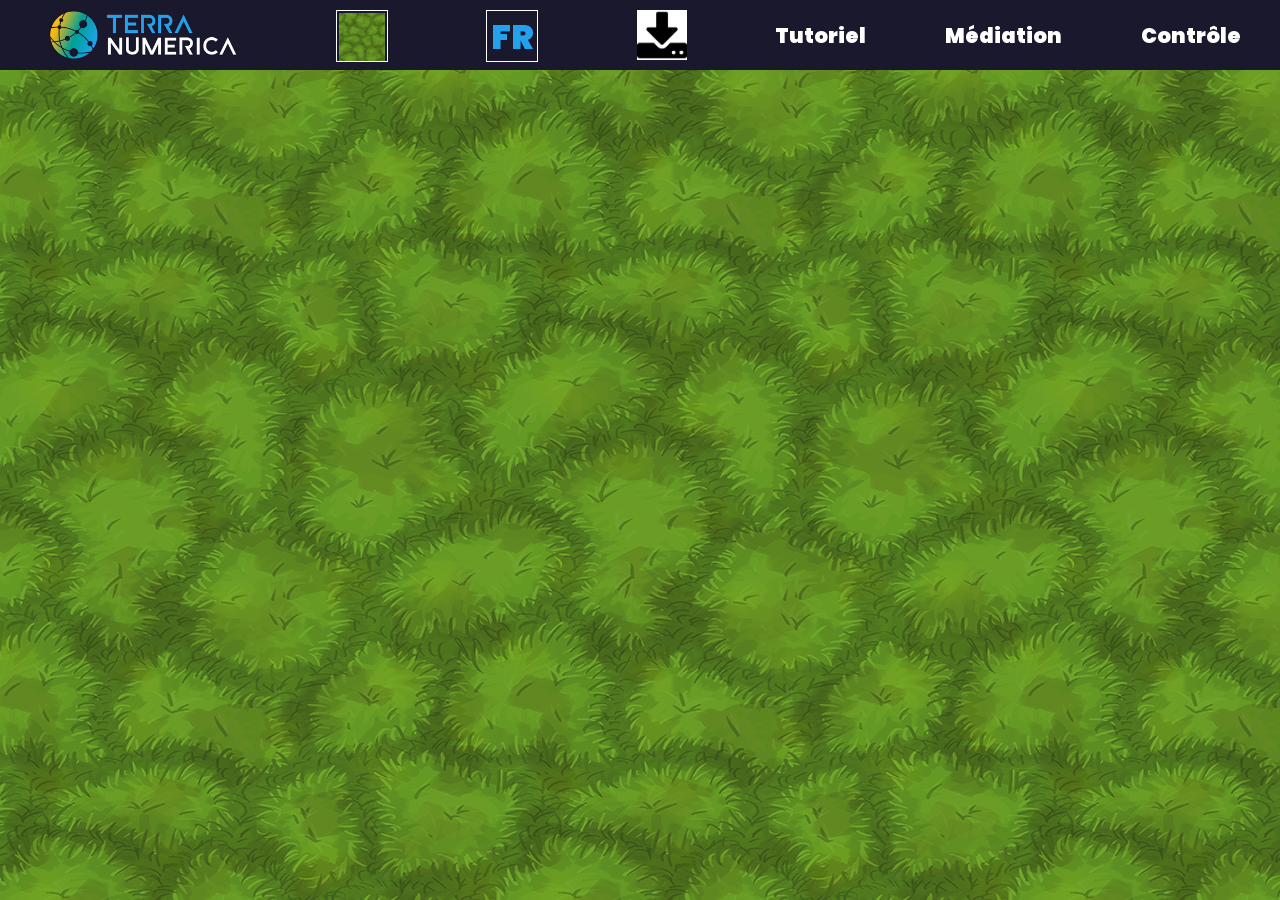
<file: antMath/index.html>
<!DOCTYPE html>
<!-- <html lang="fr"> -->
<html>

<head>
  <meta charset="UTF-8">
  <title>Ant simulationm : Math</title>
  <link rel="icon" type="image/x-icon" href="./../favicon.png">
  <!-- Parameters to import library -->
  <meta http-equiv="X-UA-Compatible" content="IE=edge">
  <meta name="viewport" content="width=device-width, initial-scale=1.0, maximum-scale=1, minimum-scale=1">
  <!-- Library  Graphique-->
  <script type="text/javascript" src="./library/gif.js.optimized/dist/gif.js"></script>
  <script type="text/javascript" src="library/chart.min.js"></script>
  <script type="text/javascript" src="library/granim.min.js"></script>

  <!-- My App -->
  <script src="./js/Ant.js"></script>
  <script src="./js/DrawingAnt.js"></script>
  <script src="./js/DrawingApp.js"></script>
  <!-- Script -->
  <script src="./js/ImageTS.js"></script>
  <script src="./js/curve.js"></script>
  <script src="js/langSwitch.js"></script>
  <script src="./js/KeyListener.js"></script>
  <script src="./js/backGroundChange.js"></script>
  <script src="./js/inputControler.js"></script>


  <!-- Obstacle -->
  <script src="./js/Obstacle.js"></script>
  <script src="./js/ObstacleManager.js"></script>

  <!-- New Type of ant -->
  <script src="./js/DirectAnt.js"></script>

  <!-- New Type of ant -->
  <script src="./js/LesPoints.js"></script>
  <script src="./js/Setup.js"></script>

  <!-- CSS -->
  <link rel="stylesheet" href="./css/antMath.css">
  <link rel="stylesheet" href="./css/radioInput.css">

  <link rel="stylesheet" href="./css/dropDownSelect.css">
  <link rel="stylesheet" href="./css/hamburger.css">
  <!-- <link rel="stylesheet" href="./css/rangeInput.css"> -->

  <!-- <link rel="stylesheet" href="./css/checkBox.css"> -->

</head>

<body>



  <!-- IconDiv -->
  <div id="iconDiv">

    <div id="iconBar-vignetteDiv">
      <!-- Menu for Smartphone -->
      <!-- <img src="img/icon/menu_boutton_opaque.png" alt="Menu button" id="menuButton" onclick="displayControlPanel()"> -->

      <div id="hamburger-container">
        <input class="checkbox" type="checkbox" name="" id="" onclick="displayControlPanel()" />
        <div class="hamburger-lines">
          <span class="line line1"></span>
          <span class="line line2"></span>
          <span class="line line3"></span>
        </div>
      </div>
      
      


      <!-- <img src="../favicon.png" alt="Mini logo TerraNumerica" id="miniTN"> -->
      <a href="https://terra-numerica.org/" target="_blank" id="bigTN"><img src="img/logoTN.png"
          alt="Go to Terra Numerica"></a>

      <!-- Drop-down : select background -->
      <div class="dropdown-square" id="background-picker" title="background picker">
        
        <input type="radio" id="choiceBackgroundGrass" name="line-background-picker" title="Grass" value="grass" class="dropdown-input"
         onclick="changeBackground(this)" checked="checked"/>
         <!-- checked="checked"  -->
        <label title="Grass" for="choiceBackgroundGrass"></label>

        <input type="radio" id="choiceBackgroundSand" name="line-background-picker" title="Sand" value="sand" class="dropdown-input"
          onclick="changeBackground(this)" />
        <label title="Sand" for="choiceBackgroundSand"></label>

        <input type="radio" id="choiceBackgroundDirt" name="line-background-picker" value="dirt" class="dropdown-input"
          onclick="changeBackground(this)" />
        <label title="Dirt" for="choiceBackgroundDirt"></label>

        <input type="radio" id="choiceBackgroundPersonalized" name="line-background-picker" value="personalized" class="dropdown-input"
          onclick="changeBackground(this)" />
        <label title="Personalized" for="choiceBackgroundPersonalized"></label>
        
        <!-- Input hidden for choice file -->
        <input style="display: none;" type="file" accept="image/*" id="backgroundPickerPersonalized"
          oninput="onInputBackgroundInput(this)">
      </div>

      <!-- <img src="img/icon/translate_icon.jpeg" alt="translate" > -->

      <div class="dropdown-square" id="lang-picker">
        <input type="radio" id="choiceLangFR" name="line-lang-picker" value="fr" onclick="updateLanguage(this)">
        <label title="Français" for="choiceLangFR">FR</label>
        <!-- &#127467; -->
        <input type="radio" id="choiceLangEN" name="line-lang-picker" value="en" onclick="updateLanguage(this)">
        <label title="English" for="choiceLangEN">EN</label>
        <!-- &#127466; -->
      </div>


      <!-- <img src="img/icon/background_icon.png" alt="change background"> -->
      <!-- <img src="img/icon/changeBG1.png" alt="change background"> -->
      <img src="img/icon/dowload_icon.jpeg" alt="Download GIF" onclick="createGIF(this)">
      <!-- <img src="img/icon/reset_icon.jpeg" alt="Reset page" onclick="resetDraw(this)"> -->
    </div>
    


    <!-- NEW CHOICE : ROW 2 -->
    <div id="iconBar-buttonDiv">

      <!-- <button name="tutorialTab" onclick="displayHideID('tutorial')" class="iconBar-button">
        Tutoriel
      </button>

      <button name="informationTab" onclick="displayHideID('information')" class="iconBar-button">
        Information
      </button>

      <button name="moreTab" onclick="displayHideID('more')" class="iconBar-button">
        Plus
      </button>

      <button name="curveTab" onclick="displayHideID('dataViewer')" class="iconBar-button">
        Graphique
      </button> -->

      <!-- Try version with checkbox instead of button -->

      <!-- <input type="radio" id="choiceTutorial" name="line-iconBar-buttonDiv" value="tutorial" class="iconBar-button"
        onclick="displayHideID('tutorial')"/>
      <label title="Tutorial" for="choiceTutorial" class="iconBar-button" >Tutoriel</label>

      <input type="radio" id="choiceInformation" name="line-iconBar-buttonDiv" value="information" class="iconBar-button"
        onclick="displayHideID('information')" />
      <label title="Information" for="choiceInformation" class="iconBar-button" >Information</label>
      
      <input type="radio" id="choiceMore" name="line-iconBar-buttonDiv" value="more" class="iconBar-button"
        onclick="displayHideID('more')" />
      <label title="More" for="choiceMore" class="iconBar-button">Plus</label>

      <input type="radio" id="choiceCurve" name="line-iconBar-buttonDiv" value="curve" class="iconBar-button"
        onclick="displayHideID('dataViewer')" />
      <label title="Curve" for="choiceCurve" class="iconBar-button">Graphique</label> -->

      <input type="checkbox" id="choiceTutorial" name="line-iconBar-buttonDiv" value="tutorial" class="iconBar-button"
        onclick="displayHideID('tutorial')"/>
      <label title="Tutorial" for="choiceTutorial" class="iconBar-button" >Tutoriel</label>

      <input type="checkbox" id="choiceInformation" name="line-iconBar-buttonDiv" value="information" class="iconBar-button"
        onclick="displayHideID('information')" />
      <label title="Information" for="choiceInformation" class="iconBar-button" >M&eacute;diation</label>
  

      <input type="checkbox" id="choiceCurve" name="line-iconBar-buttonDiv" value="curve" class="iconBar-button"
        onclick="displayHideID('dataViewer') ; displayHideID('inputControler')" />
      <label title="Curve" for="choiceCurve" class="iconBar-button">Contr&#xF4;le</label>


    </div>

    <!-- <button name="cursorTab" onclick="displayHideID('inputControler')">
      Curseurs
    </button> -->

  </div>

  <!-- CONTROL PANEL -->
  <div id="controlPanel">

    <!-- EXPLANATION PANEL -->


    <div includeHTML="tutorial.html" id="tutorial"></div>
    <div includeHTML="controlPanel.html" id="information"></div>
    <div includeHTML="more.html" id="more"></div>

    <!-- INPUT PANEL -->
    <div id="inputControler">

      <!-- Slider -->
      <div id="antControler">
        <!-- Label -->
        <div>
          <label id="antSpeedLabel" for="antSpeed" lang="en">Ant Speed</label>
          <label lang="en" id="antSpacingLabel" for="antSpacing">Ant Spacing</label>
          <label lang="en" id="antPathLabel" for="pathDrawing">Ant path selected</label>
          <label lang="en" id="obstacleSizeLabel" for="obstacleSize">Obstacle size</label>
          <label lang="en" id="obstacleRandomPosLabel" for="obstacleRandomPos">Obstacle random position</label>
          <label lang="en" id="obstacleRandomSizeLabel" for="obstacleRandomSize">Obstacle random size</label>
        </div>
        <!-- Input range -->
        <div>
          <input type="range" id="antSpeed" name="antSpeed" min="1" max="10" value="5" step="1"
            oninput="changeAntSpeed(this)">
          <input type="range" id="antSpacing" name="antSpacing" min="30" max="90" value="30" step="30"
            oninput="changeAntSpacing(this)">
          <input type="range" id="pathDrawing" name="pathDrawing" min="-1" max="-1" value="-1" step="1"
            oninput="drawPath(this)">
          <input type="range" id="obstacleSize" name="obstacleSize" min="25" max="250" value="75" step="5">
          <input type="checkBox" id="obstacleRandomPos" value="0">
          <input type="checkBox" id="obstacleRandomSize" value="0">
        </div>

      </div>

      <!-- Button -->
      <div id="gameControler">
        <!-- TODO : Trouver une solution pour la traduction -->
        <button lang="en" id="stopButton" class="controlButton" onclick="pauseDraw(this)">Stop</button>
        
        <!-- <button class="controlButton" onclick="createGIF(this)">GIF</button> -->
        <button lang="en" id="resetButton" class="controlButton" onclick="resetDraw(this)">Reset</button>
        <button lang="en" id="allPathButton" class="controlButton" onclick="drawMainPaths(this)">All Path</button>
        <button lang="en" id="addObstacle" class="controlButton">Add obstacle</button>
        <button lang="en" id="removeObstacle" class="controlButton">Remove obstacle</button>

      </div>

    </div>

    <!-- CURVE PANEL -->
    <div id="dataViewer">
      <canvas lang="en" id="curve"></canvas>
    </div>

  </div>

  <!-- PLAYGROUND -->
  <div id="playPanel">
    <canvas id="playGround"></canvas>
  </div>

  <div id="obstacleContainer"></div>

</body>

</html>
</file>
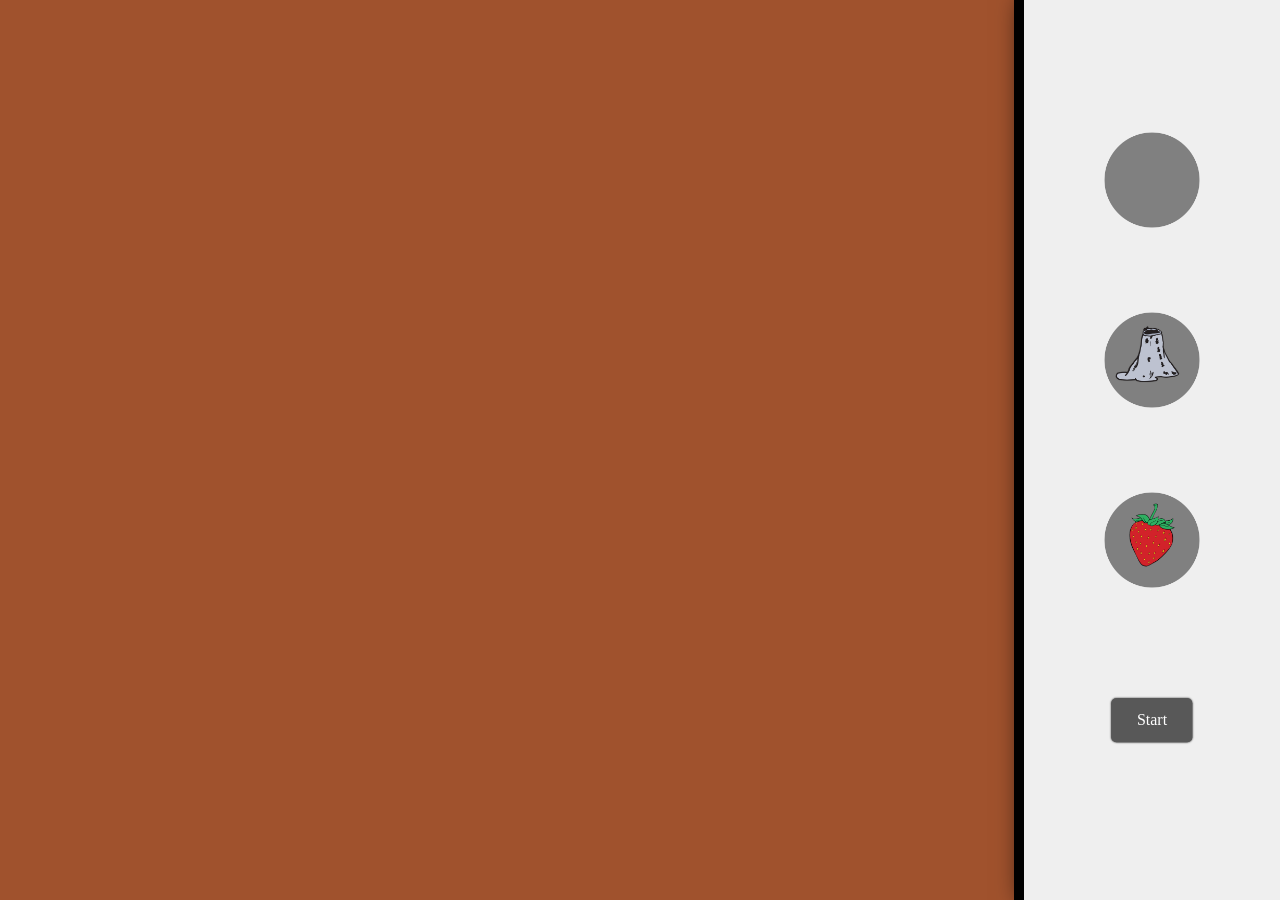
<file: antPheromon/index.html>
<!DOCTYPE html>
<html lang="en">
<head>
    <meta charset="UTF-8">
    <meta http-equiv="X-UA-Compatible" content="IE=edge">
    <meta name="viewport" content="width=device-width, initial-scale=1.0">
    <title>Ant simulation : Pheromon</title>

    <script src ="./js/Ant.js" ></script>
    <script src ="./js/Island.js" ></script>
    <script src ="./js/IslandAnthill.js" ></script>
    <script src ="./js/IslandFood.js" ></script>
    <script src ="./js/ImageTS.js" ></script>
    <script src ="./js/Bridge.js" ></script>



    <link rel="stylesheet" href="./css/mystyle.css">


</head>
<body>
    <div class="createPanel">
        <img class="selectIsland" id="selectIsland" src="./assets/Island.png">
        <img class="selectAnthill" id="selectAnthill" src="./assets/IslandAnthill.png">
        <img class="selectFood" id="selectFood" src="./assets/IslandStrawberry.png">
        <button class="startButton" id="startButton" onclick="main()">Start</button>
        
    </div>
    

</body>
</html>
</file>
<file: antMath/css/antMath.css>
/* =============================== GLOBAL ================================== */
:root {
    --controlPanelSize: 450px;
    --iconHeight: 50px;
    --marginTopIcon: 10px;
    --topBannerHeight: calc(var(--iconHeight) + 2 * var(--marginTopIcon));
    
    --buttonFontSizePC: 1.3rem;
    --buttonFontSizeTEL: 1.1rem;

    --yellowColorTN: rgba(249, 187, 18);
    --greenColorTN: rgba(0, 161, 154);
    --blueColorTN: rgba(36, 161, 235);
    --navyColorTN: rgba(26, 24, 45);
    
}

@font-face {
    font-family: 'Poppins';
    src: url('./Poppins/Poppins-Black.ttf') format('truetype'),
        url('./Poppins/Poppins-BlackItalic.ttf') format('truetype'),
        url('./Poppins/Poppins-Bold.ttf') format('truetype'),
        url('./Poppins/Poppins-BoldItalic.ttf') format('truetype'),
        url('./Poppins/Poppins-ExtraBold.ttf') format('truetype'),
        url('./Poppins/Poppins-ExtraBoldItalic.ttf') format('truetype'),
        url('./Poppins/Poppins-ExtraLight.ttf') format('truetype'),
        url('./Poppins/Poppins-ExtraLightItalic.ttf') format('truetype'),
        url('./Poppins/Poppins-Italic.ttf') format('truetype'),
        url('./Poppins/Poppins-Light.ttf') format('truetype'),
        url('./Poppins/Poppins-LightItalic.ttf') format('truetype'),
        url('./Poppins/Poppins-Medium.ttf') format('truetype'),
        url('./Poppins/Poppins-MediumItalic.ttf') format('truetype'),
        url('./Poppins/Poppins-Regular.ttf') format('truetype'),
        url('./Poppins/Poppins-SemiBold.ttf') format('truetype'),
        url('./Poppins/Poppins-SemiBoldItalic.ttf') format('truetype'),
        url('./Poppins/Poppins-Thin.ttf') format('truetype'),
        url('./Poppins/Poppins-ThinItalic.ttf') format('truetype');
}


* {
    margin: 0;
    padding: 0;
    font-family: 'Poppins', sans-serif;
}

body {
    /* overflow: hidden; */
    display: flex;
    flex: auto;
    background-image: url("./../img/background/ground3.jpg");
    /* height :100%; */
}

button {
    background-color: var(--blueColorTN);
    color: white;
    border: var(--navyColorTN);
    border-radius: 5px;
    padding: 5px;
    transition: background-color 0.3s; /* Ajouter une transition d'une seconde pour la couleur de fond */
  }
  
button:hover {
    background-color: var(--navyColorTN); /* Changer la couleur de fond lorsqu'on survole le bouton */
}
  

/* ========================== PLAY PANEL =======================================*/
#playPanel {
    height: 100vh;
    /* width: calc(100% - (var(--controlPanelSize)) ); */
    width: 100%;
}


/* traces les autres chemins */
canvas:not(#curve) {
    position: absolute;
}


/*=========================== ICON DIV =====================================  */
#iconDiv {
    display: flex;
    position: absolute;
    /* Over the playPanel */
    z-index: 2; 
    height: calc(var(--topBannerHeight));
    width: 100%;
    background-color: var(--navyColorTN);
    display: flex;
    flex-direction: row;
    justify-content: space-around;
    color: white;

    /* TODO : bouger ce align item qui fait quer les drop down sont aussi aligné */
    /* Centrer les éléments horizontalement */
    align-items: center; 
}


/* Réinitialiser le style par défaut des boutons */
label.iconBar-button {
    background: none;
    border: none;
    padding: 0;
    margin: 0;
    color: white;
    font-size: var(--buttonFontSizePC);
    height: fit-content;
}

input.iconBar-button {
    display: none;
}

.iconBar-button{
    transition: color 0.2s;
}


.iconBar-button:hover {
    color: var(--blueColorTN) /* Couleur de votre choix pour les labels sélectionnés */;
}

/* Styles des labels lorsqu'ils sont cochés */
.iconBar-button:checked + label.iconBar-button {
    color: var(--yellowColorTN) /* Couleur de votre choix pour les labels sélectionnés */;
    /* dark navy brigther */
    /* background-color: rgba(52, 48, 90);  */
    /* dark navy darker rgba(26, 24, 45) / 2*/ 
    /* background-color: rgba(13, 12, 22);
    border-color: rgba(26, 24, 45) ;
    border-radius: 5px;
    border: 0 5px; */

}

#iconDiv * {
    cursor: pointer;
}


#iconDiv img {
    height: var(--iconHeight);
    width: auto;
    margin: var(--marginTopIcon);
}

#iconDiv div > div {
    margin: var(--marginTopIcon);
}

#iconDiv img:not(#menuButton, #bigTN, #miniTN) {
    display: flex;
}


.dropdown-square{
    align-self: flex-start;
}

    /* Permet de considéré la division comme la somme de ses items --> applique les super(flex) normalement */

#iconBar-buttonDiv, #iconBar-vignetteDiv{
    display: contents;
    flex-direction: row;
}



/* par défaut : hidden */
#menuButton,
#miniTN {
    display: none;
}


/* ========================== CONTROLE PANEL =======================================*/


#controlPanel {
    
    width: var(--controlPanelSize);
    top: var(--topBannerHeight);
    left: calc(100% - var(--controlPanelSize));
    background-color: white;
    border-radius: 0 0 0 15px;
    
    /* Permet de l'afficher par dessus les fourmis si réduction */
    position: absolute;
    z-index: 1;
    /* display: flex; */
    flex-direction: column;
    flex-grow: inherit;

    /* Try TN border */
    /* border-bottom: 5px solid;
    border-left: 5px solid;
    border-image: linear-gradient(to bottom right, var(--yellowColorTN), var(--greenColorTN), var(--blueColorTN)) 1; */
}

#controlPanel>div{
    z-index: 0;
}


/* TOutes les divisions de #inputControler */
#inputControler>div {
    padding: 5px 0 5px 0;
}

/* ######## INPUT PANEL ######## */


#inputControler {
    padding: 10px 0 10px 0;
    border-top: 1px solid var(--navyColorTN);
    /* display: block; */
    display: none;
    flex-direction: column;
}

/* antControler */

#antControler {
    display: flex;
    flex-direction: row;
    /* Les deux colonnes label / range sont espacé horsitontalement */
    justify-content: space-around;
}

#antControler>div {
    display: flex;
    flex-direction: column;
    /* les lignes (label ou input) sont espacé verticalement */
    justify-content: space-around;
}

/* button */
#gameControler {
    /* align les boutons avec espacements */
    display: flex;
    flex-direction: row;
    justify-content: space-around;
}



/* ######## EXPLANATION CONTROLER ######## */

#explainationButton {
    display: flex;
    flex-direction: row;
    justify-content: space-around;

}

/* Centered text */
.buttonTexted {

    /* button sous le texte */
    position: relative;
    /* Taille de la division = taille du panel / nb_bouton */
    width: calc(75% / 3);
    /* Au centre (need aussi le left:50% de h4 */
    text-align: center;
}

.buttonTexted>h4 {
    /* Texte par dessus le bouton */
    position: absolute;
    /* Au centre */
    top: 50%;
    left: 50%;
    /* Position responsive */
    transform: translate(-50%, -50%);
    /* Font-size variable */
    /* font-size: 0.8vw */
    font-size: 10px;
}

.buttonTexted>img {
    /* taille du bouton = taille du contenaire */
    width: 75%;
}

/* Explanation TEXTE */

#tutorial, #information, #more {
    display: none;
    text-align: justify;
    margin: 0px 20px 0px 20px;
}

#dataViewer{
    display: none;
    min-height: 33vh;
    border-top: 1px solid var(--navyColorTN);
}



/* QUatrième tab for curve */
/* @media (min-width : 900px) {

    
    #tab4,
    .tab-wrap>label:nth-child(8),
    div.tab__content:nth-child(12) {
        display: none;
    }
} */


/* ==========================================================*/
/* ========================= LITTLE SCREEN ==================*/
/* ==========================================================*/

@media (max-width : 900px) {

    /* html,
    body {
        display: flex;
        flex-direction: column;
    } */

    /*=========================== ICON DIV =====================================  */

    /* Icon div est placé en absolue pour éviter de casser la positio des fourmies codé avec le cul */

    #iconDiv {
        
        flex-direction: column;
        /* position: absolute; */
        width: 100%;
        height: fit-content;
       
    }

    #iconBar-buttonDiv, #iconBar-vignetteDiv{
        /* Permet de considéré la division comme la somme de ses items --> applique les super(flex) normalement */
        
        width: 100%;
        display: flex;
        flex-direction: row;
        justify-content: space-around;
        
    }

    #iconBar-buttonDiv{
        height: fit-content ;
    }
    #iconBar-vignetteDiv{
        height: var(--topBannerHeight);
    }
    .iconBar-button{
        font-size: var(--buttonFontSizeTEL);
    }

    #menuButton,
    #miniTN {
        display: flex;
    }

    #bigTN {
        display: none;
    }

    /* ========================== PLAY =======================================*/
    #playPanel {
        /* height: 100vh; */
        height: 100%;
        width: 100%;
    }



    /* ========================== CONTROLE =======================================*/

    #controlPanel {
        /* position: absolute; */
        background-color: rgba(255, 255, 255, 0.8);
        border-radius: 0;

        /* background-image: linear-gradient(rgba(249, 187, 18, 0.2), rgba(0, 161, 154, 0.2), rgba(36, 161, 235, 0.2)); */

        display: none;
        width: 100%;
        /* height: 100% ; */
        /* height: calc(100% - var(--iconHeight) - 2 * var(--marginTopIcon)); */
        height: fit-content;

        left: 0;
        top: calc(var(--topBannerHeight) + var(--buttonFontSizeTEL) + 4px * 2  );

    }


    #dataViewer {
        /* bien que le dataViewer n'est pas affiché, il détermine la taille du canvas curve */
        height: 60%;
        /* width: 90%; */

        /* Warning : code déguelasse :
           la division est littéralement caché en haut à gauche de l'écran
         */
        /* opacity: 0; */
        /* position: absolute; */
        /* top: 0; */
        /* left: 0; */
    }

}
</file>
<file: antMath/css/radioInput.css>
.tab-wrap {
	transition: 0.3s box-shadow ease;
	border-radius: 6px;
	max-width: 100%;
	display: flex;
	flex-wrap: wrap;
	position: relative;
	list-style: none;
	background-color: #fff;
}

.tab {
	display: none;
}

.tab:checked:nth-of-type(1)  .tab__content:nth-of-type(1) {
	opacity: 1;
	transition: 0.5s opacity ease-in, 0.8s transform ease;
	position: relative;
	top: 0;
	z-index: 100;
	transform: translateY(0px);
	text-shadow: 0 0 0;
}

.tab:checked:nth-of-type(2)  .tab__content:nth-of-type(2) {
	opacity: 1;
	transition: 0.5s opacity ease-in, 0.8s transform ease;
	position: relative;
	top: 0;
	z-index: 100;
	transform: translateY(0px);
	text-shadow: 0 0 0;
}

.tab:checked:nth-of-type(3)  .tab__content:nth-of-type(3) {
	opacity: 1;
	transition: 0.5s opacity ease-in, 0.8s transform ease;
	position: relative;
	top: 0;
	z-index: 100;
	transform: translateY(0px);
	text-shadow: 0 0 0;
}

.tab:checked:nth-of-type(4)  .tab__content:nth-of-type(4) {
	opacity: 1;
	transition: 0.5s opacity ease-in, 0.8s transform ease;
	position: relative;
	top: 0;
	z-index: 100;
	transform: translateY(0px);
	text-shadow: 0 0 0;
}

.tab:checked:nth-of-type(5)  .tab__content:nth-of-type(5) {
	opacity: 1;
	transition: 0.5s opacity ease-in, 0.8s transform ease;
	position: relative;
	top: 0;
	z-index: 100;
	transform: translateY(0px);
	text-shadow: 0 0 0;
}

.tab:first-of-type:not(:last-of-type) + label {
	border-top-right-radius: 0;
	border-bottom-right-radius: 0;
}

.tab:not(:first-of-type):not(:last-of-type) + label {
	border-radius: 0;
}

.tab:last-of-type:not(:first-of-type) + label {
	border-top-left-radius: 0;
	border-bottom-left-radius: 0;
}

.tab:checked + label {
	background-color: #fff;
	box-shadow: 0 -1px 0 #fff inset;
	cursor: default;
}

.tab:checked + label:hover {
	box-shadow: 0 -1px 0 #fff inset;
	background-color: #fff;
}

.tab + label {
	box-shadow: 0 -1px 0 #eee inset;
	border-radius: 6px 6px 0 0;
	cursor: pointer;
	display: block;
	text-decoration: none;
	color: #333;
	flex-grow: 3;
	text-align: center;
	background-color: #f2f2f2;
	user-select: none;
	text-align: center;
	transition: 0.3s background-color ease, 0.3s box-shadow ease;
	/* height: 50px; */
	height: calc(var(--marginTopIcon) * 2 + var(--iconHeight));


	box-sizing: border-box;
	/* -7 pour compenser la font du texte */
	padding: calc((2 * var(--marginTopIcon) + var(--iconHeight)) / 2 - 7px );
}

.tab + label:hover {
	background-color: #f9f9f9;
	box-shadow: 0 1px 0 #f4f4f4 inset;
}

.tab__content {
	padding: 10px 25px;
	/* padding: 10px 0 10px 25px; */
	

	background-color: transparent;
	position: absolute;
	/* -50px pour conpemser le padding left et right */
	width: calc(100% - 50px); 
	z-index: -1;
	opacity: 0;
	left: 0;
	transform: translateY(-3px);
	border-radius: 6px;
}


.container {
	margin: 0 auto;
	display: block;
	max-width: 800px;
	/* border-bottom: 1px solid black; */
}

/* .container > *:not(.tab-wrap) {
	padding: 0 80px;
} */


@media (max-width : 900px) {
    .tab-wrap {
        background-color: rgba(255, 255, 255, 0.2);
	}
	.container {
		
		border-bottom: 0;
	}

	.tab + label {
		box-shadow: 0 -1px 0 #eee inset;
		border-radius: 6px 6px 0 0;
		cursor: pointer;
		display: block;
		text-decoration: none;
		color: #333;
		flex-grow: 3;
		text-align: center;
		background-color: #f2f2f2;
		user-select: none;
		text-align: center;
		transition: 0.3s background-color ease, 0.3s box-shadow ease;
		height: 50px;
		box-sizing: border-box;
		padding: 15px;
	}
	

    /* .tab:checked + label {
        background-color: rgba(255, 255, 255, 0.5);
        box-shadow: 0 -1px 0 rgba(255, 255, 255, 0.5) inset;
    }

    .tab:checked + label:hover {
        box-shadow: 0 -1px 0 rgba(255, 255, 255, 0.5) inset;
        background-color: rgba(255, 255, 255, 0.5);
    }

    .tab + label {
        box-shadow: 0 -1px 0 rgba(238, 238, 238, 0.5) inset;
        color: rgba(51, 51, 51, 0.5);
        background-color: #f2f2f27a; */
}
</file>
<file: antMath/css/dropDownSelect.css>
:root{
    --nbLangChoice: 2;
    --nbBGChoice: 4;
}

.dropdown-square{
    z-index: 999;
}



.dropdown-square {
    /*style the "box" in its minimzed state*/
    background-color: var(--navyColorTN);
    text-align: center;
    border:1px solid white;
     width:var(--iconHeight); 
     height:var(--iconHeight); 
    overflow:hidden;
    /*animate the dropdown collapsing*/
    transition: height 0.1s;
    /* Over the iconDiv */
    
}
.dropdown-square:hover {
    /*when expanded, the dropdown will get native means of scrolling*/
    /* height:200px;  */
    /* overflow-y:scroll; */
    /*animate the dropdown expanding*/
    transition: height 0.5s;
    ;
}

#background-picker:hover{height: calc(var(--nbBGChoice) * var(--iconHeight));}
#lang-picker:hover{height: calc(var(--nbLangChoice) * var(--iconHeight));}

.dropdown-square input {
    /*hide the nasty default radio buttons!*/

    position:absolute;top:0;left:0;opacity:0;
    
}
.dropdown-square label {
    /*style the labels to look like dropdown options*/
    /* display:none; */
    display: block;
    margin:2px;
    /* height:46px;  */
    height:calc(var(--iconHeight) - 2px);
    /* opacity:0.2;  */
    /* background-image: url("../img/icon/changeBG1.png"); */
    /* background-image:url("../img/background/ground.jpg"); */
    background-size:contain;

    color: var(--blueColorTN);
    font-size: 2.1em;
}



.dropdown-square:hover label{
    /*this is how labels render in the "expanded" state.
     we want to see only the selected radio button in the collapsed menu,
     and all of them when expanded*/
    display:block;
    
    
}


.dropdown-square input:checked + label {
    /*tricky! labels immediately following a checked radio button
      (with our markup they are semantically related) should be fully opaque
      and visible even in the collapsed menu*/
    opacity:1 !important; display:block;
}

/* .dropdown-input{
    height: 0;
    width: 0;
} */


label[for=choiceBackgroundGrass] {background-image:url("../img/background/ground3.jpg");}
label[for=choiceBackgroundSand] {background-image:url("../img/background/ground2.jpg");}
label[for=choiceBackgroundDirt] {background-image:url("../img/background/ground.jpg");}
label[for=choiceBackgroundPersonalized] {background-image:url("../img/icon/changeBG1.png");}
</file>
<file: antMath/css/hamburger.css>
#hamburger-container {
  display: none;
  align-items: center; /* Aligne les éléments enfants verticalement */
  /* Ajoutez d'autres propriétés selon vos besoins */
}

.checkbox {
  display: block;
  /* height: 26px; 
  width: 32px;  */
  height: var(--iconHeight);
  width: var(--iconHeight);
  position: absolute; /* Permet de superposer l'input sur les lignes de hamburger */
  z-index: 5;
  opacity: 0;
  cursor: pointer;
}

.hamburger-lines {
  height: 26px;
  width: 32px;
  position: relative; /* Ajout de position relative pour contenir les lignes de hamburger */
  z-index: 2;
  display: flex;
  flex-direction: column;
  justify-content: space-between;
}

.hamburger-lines .line {
  display: block;
  height: 4px;
  width: 100%;
  border-radius: 10px;
  background: white;
}

.hamburger-lines .line1 {
  transform-origin: 0% 0%;
  transition: transform 0.4s ease-in-out;
}

 .hamburger-lines .line2 {
  transition: transform 0.2s ease-in-out;
}

 .hamburger-lines .line3 {
  transform-origin: 0% 100%;
  transition: transform 0.4s ease-in-out;
}


 input[type="checkbox"]:checked ~ .hamburger-lines .line1 {
  transform: rotate(45deg);
}

 input[type="checkbox"]:checked ~ .hamburger-lines .line2 {
  transform: scaleY(0);
}

 input[type="checkbox"]:checked ~ .hamburger-lines .line3 {
  transform: rotate(-45deg);
}

@media (max-width : 900px){
  #hamburger-container {
    display: flex;
    align-items: center; /* Aligne les éléments enfants verticalement */
    /* Ajoutez d'autres propriétés selon vos besoins */
    
  }
}
</file>
<file: antMath/css/rangeInput.css>
input[type=range] {
    -webkit-appearance: none;     /*nécessaire pour Chrome */
    padding: 0;                   /* nécessaire pour IE */
    font: inherit;                /* même rendu suivant font document */
    outline: none;
    color: #069;                  /* sert pour couleur de référence, via currentColor, pour le curseur */
    opacity: .8;
    background: #CCC;             /* sert pour couleur de fond de la zone de déplacement */
    box-sizing: border-box;       /* même modèle de boîte pour tous */
    transition: opacity .2s;
    cursor: pointer;
  }
</file>
<file: antPheromon/css/mystyle.css>
body{
    margin: 0px;
    background-color: #A0522D;
}

* {
    font-family: "sans-serif";
}


.createPanel{
    position:absolute;
    top:0%;
    width:20%;
    height:100%;
    left: 80%;
    outline:10px solid black;
    background-color: #efefef;
    box-shadow: 0 0 25px black;
}

.selectIsland, .selectAnthill, .selectFood{
    position: absolute;
    transform: translateX(-50%) translateY(-50%);
    width: 100px;
    height: 100px;
    left:50%;
    cursor: pointer;
}

.selectIsland:hover, .selectAnthill:hover, .selectFood:hover{
    transform: translateX(-50%) translateY(-50%) scaleX(1.1) scaleY(1.1);
}
.selectIsland:active, .selectAnthill:active, .selectFood:active, .startButton:active{
    transform: translateX(-50%) translateY(-50%) scaleX(.9) scaleY(.9);
}

.selectIsland{
    top:20%;
}

.selectAnthill{
    top:40%;
}

.selectFood{
    top:60%;
}

.startButton{
    position: absolute;
    transform: translateX(-50%) translateY(-50%);
    border: none;
    color: white;
    padding:5% 10%;
    text-align: center;
    text-decoration: none;
    display: inline-block;
    font-size: 16px;
    background-color: #585858;
    cursor: pointer;
    border-radius: 5px;
    transition: background-color .1s, transform .2s;
    box-shadow: 0 0 2px black;
    left: 50%;
    top: 80%;
}

.startButton:hover{
    background-color: #282828;
}

canvas{
    z-index : -1;
}
</file>
